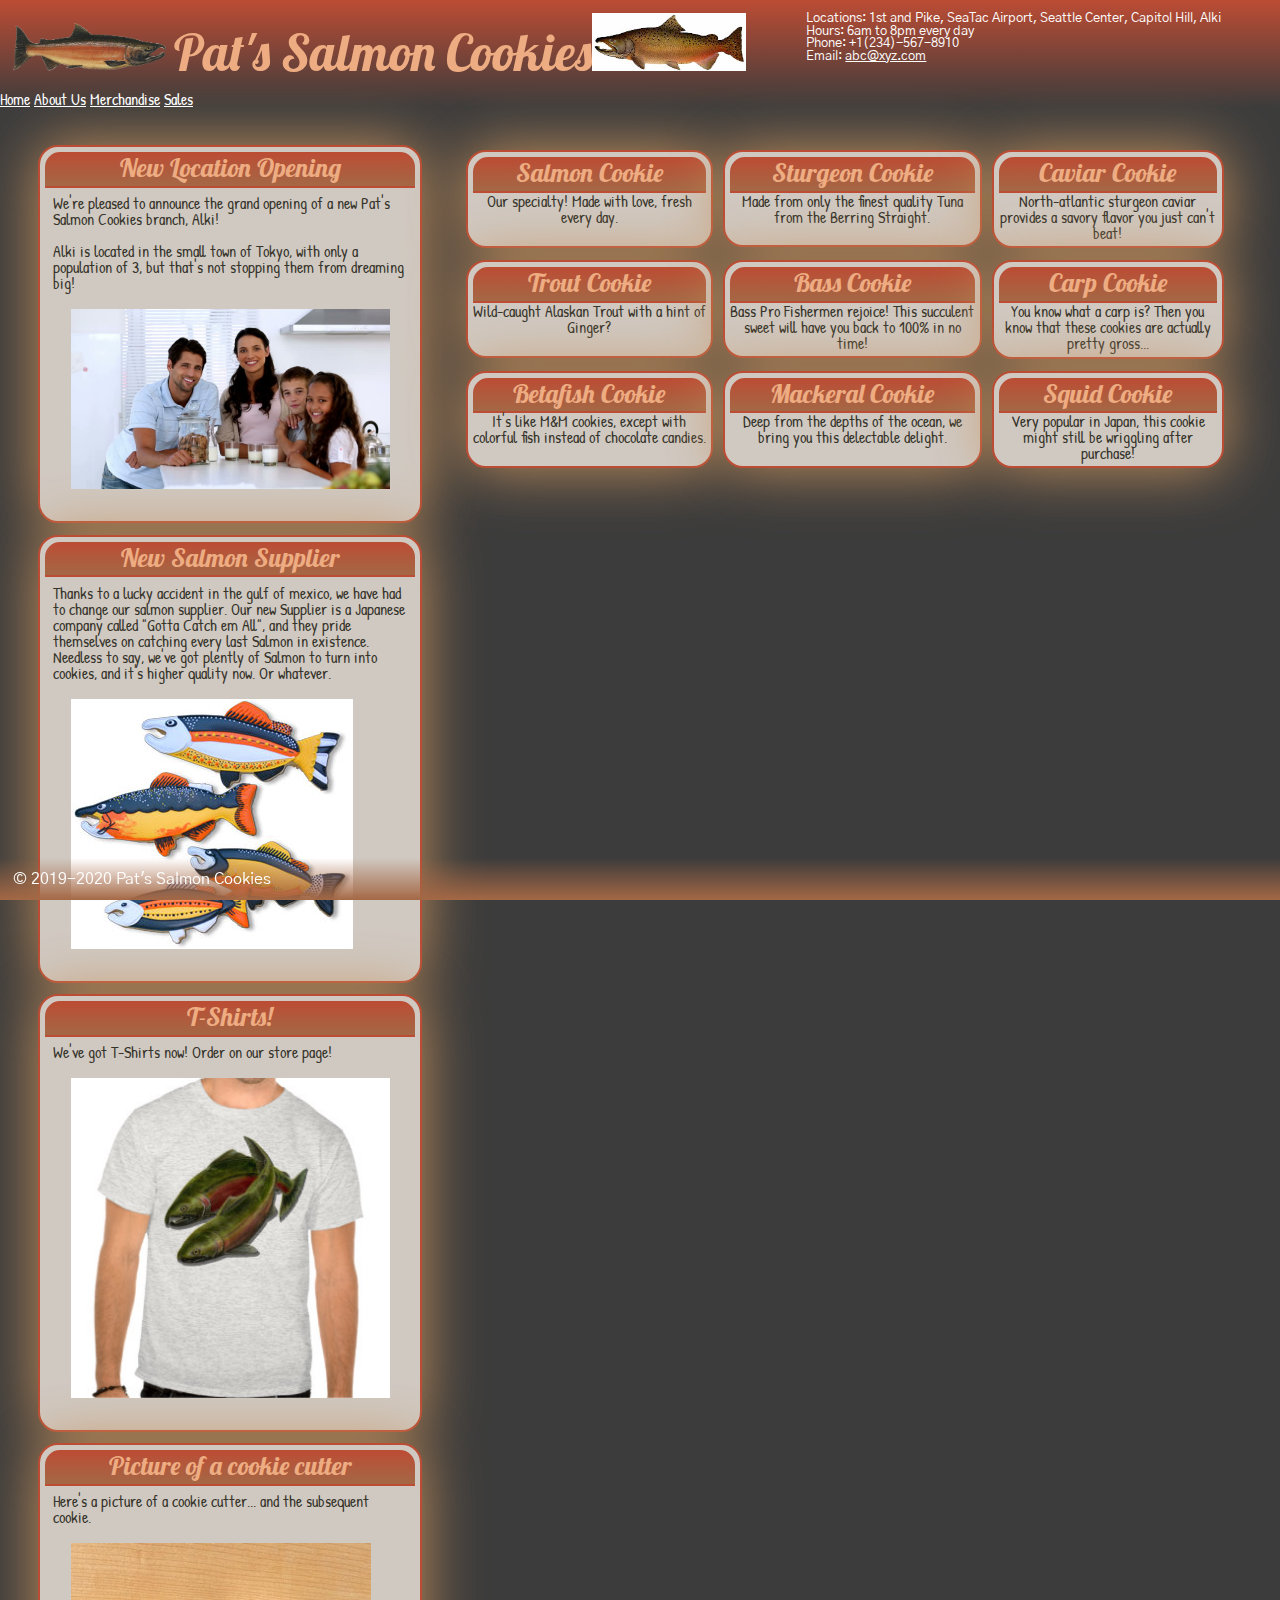
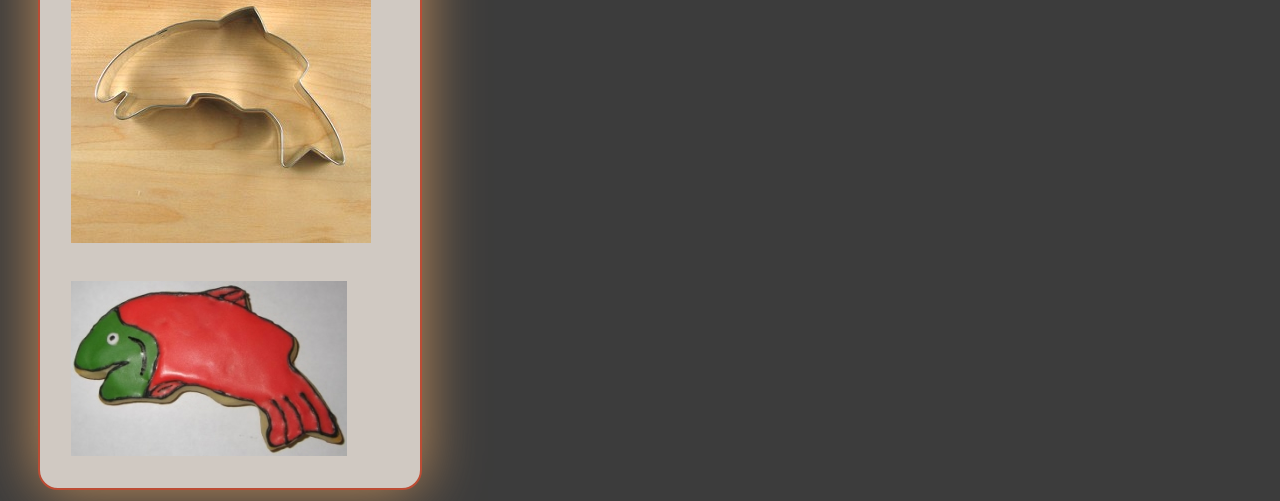
<file: index.html>
<!DOCTYPE html>
<html>
<head>
  <meta charset="utf-8">
  <title>Lab 6</title>
  <link rel="stylesheet" type="text/css" href="css/reset.css">
  <link rel="stylesheet" type="text/css" href="css/style.css">
  <link href="https://fonts.googleapis.com/css?family=Gothic+A1|Lobster|Patrick+Hand&display=swap" rel="stylesheet"> <!--"Lobster", "Patrick" and "Gothic A1" font-->
  <!--[if lt IE 9]>
  <script src="http://html5shiv.googlecode.com/svn/trunk/html5.js"></script>
  <![endif]-->
  <script defer src="js/app.js"></script>
</head>
<body>
  <header>
    <div class="clearfix">
      <a class="logo" href=".">
        <h1><img class="logo" src="img/salmon.png" />Pat's Salmon Cookies<img class="logo" src="img/chinook.jpg"></h1>
      </a>
      <p id="info">Locations: 1st and Pike, SeaTac Airport, Seattle Center, Capitol Hill, Alki</br>
        Hours: 6am to 8pm every day</br>
        Phone: +1(234)-567-8910</br>
        Email: <a href="mailto: abc@xyz.com">abc@xyz.com</a>
      </p>
    </div>
    <nav class="nav-bar">
      <a id='home' href=''>Home</a>
      <a id='about' href=''>About Us</a>
      <a id='merch' href=''>Merchandise</a>
      <a id='sales' href=''>Sales</a>
    </nav>
  </header>
  <div id="content">If you're seeing this, something isn't right.</div>
  <footer>
    <h3>&copy; 2019-2020 Pat's Salmon Cookies</h3>
  </footer>
</body>
</html>
</file>
<file: css/style.css>
body {
  /*background-color: #36342B;*/
  background-color: #3c3c3c;
  background-size:cover;
  background-repeat: no-repeat;
  color: #D0C9C2;
  font-family: 'Patrick Hand', cursive;
}
/*Stupid clearfix...
  "Magic" solutions are
  the bane of my existence...*/
.clearfix::after {
  content: "";
  clear: both;
  display: table;
}
img {
  max-width: 100%;
  max-height: 100%;
}
article img {
  padding: 5%;
  max-width: 90%;
  max-height: 90%;
}
header {
  overflow: hidden;
  margin: auto;
  background: linear-gradient(#BC4C34, rgba(0, 0, 0, 0));
}
header a.logo {
  float: left;
  max-width: 60%;
  text-decoration: none;
  padding: 1%;
}
header p#info {
  color: #FFFFFF;
  padding: 1%;
  font-size: 1vw;
  float: left;
  text-align: justify;
  overflow: hidden;
  font-family: 'Gothic A1', sans-serif;
}
a:link, a:visited {
  color: #FFFFFF;
}
footer {
  font-family: 'Gothic A1', sans-serif;
  padding: 1%;
  background: linear-gradient(rgba(0, 0, 0, 0), #A46845);
  position: fixed;
  left: 0;
  bottom: 0;
  width: 100%;
}
footer h3{
  color: #FFFFFF;
  font-size: 1em;
}
header a h1 {
  text-align: left;
  font-size: 4vw;
  color: #eeac82;
  font-family: 'Lobster', cursive;
}
img.logo {
  max-width: 20%;
  max-height: 20%;
  padding-right: 1%;
}
body section header, article.menu-item header {
  font-family: 'Lobster', cursive;
  background: linear-gradient(#BC4C34, #A46845);
}
body section article {
  text-align: left;
  border: 2px solid #BC4C34;
  background-color: #D0C9C2;
  color: #36342B;
  border-radius: 20px;
  box-shadow: 0 0 60px #C6915D;
  margin-bottom: 3%;
  padding: 5px;
}
body section article header, article.menu-item header {
  color: #eeac82;
  border-radius: 15px 15px 0 0;
  border-bottom: 2px solid #BC4C34;
  padding: 3px;
  padding-bottom: 5px;
  font-size: 2vw;
  text-align: center;
}
body section article p {
  padding: 2%;
}
body section#notifications {
  float: left;
  width: 30%;
  padding-top: 3%;
  padding-left: 3%;
  padding-right: 1.5%;
}
body article#menu {
  float: left;
  padding-top: 3%;
  padding-right: 3%;
  padding-left: 1.5%;
  width: 60%;
  display: grid;
  grid-template-columns: auto auto auto;
}
body article#menu article.menu-item {
  border-radius: 0;
  text-align: center;
  margin: 5px;
  border: 2px solid #BC4C34;
  background-color: #D0C9C2;
  color: #36342B;
  border-radius: 20px;
  box-shadow: 0 0 60px #C6915D;
  margin-bottom: 3%;
  padding: 5px;
}
#create-store {
  max-width: 250px;
  margin: 1% auto;
  text-align: center;
  border: 2px solid #BC4C34;
  background-color: #D0C9C2;
  color: #36342B;
  border-radius: 20px;
  box-shadow: 0 0 60px #C6915D;
  margin-bottom: 3%;
  padding: 5px;
}
#create-store fieldset {
  margin: 1%;
  text-align: center;
}
#create-store input {
  margin: .5%;
  margin-bottom: 5%;
}
#create-store #store-error {
  color: #9C310A;
}
table {
  margin: 1%;
  margin: 0 auto;
  margin-bottom: 5%;
}
table .heading, table tr {
  font-family: 'Anonymous Pro', monospace;
  color: #f6f2f2;
}
table .heading {
  border: 1px solid #5d2607;
  padding: 3px;
  font-size: 1.2vw;
}
table td {
  border: 1px solid #5d2607;
  padding: 3px;
  font-size: 1vw;
}
table tr {
  background-color: #A46845;
}
table th {
  border: 1px solid #5d2607;
}
table th, table td, table tr{
  transition-duration: .5s;
}
table tr:hover {
  box-shadow: inset 0 0 10px #eeac82;
}
table tr td:hover, table tr th:hover {
  box-shadow: inset 0 0 10px #eeac82;
}
table tr:nth-child(2n + 2) {
  background-color: #BC4C34;
}
table tr:nth-child(2n + 2) td.location {
  background-color: #4e4d4d;
}
table tr:nth-child(2n + 1) td.location {
  background-color: #747474;
}
table tr th, table #footer-label {
  background-color: #f05829;
}
</file>
